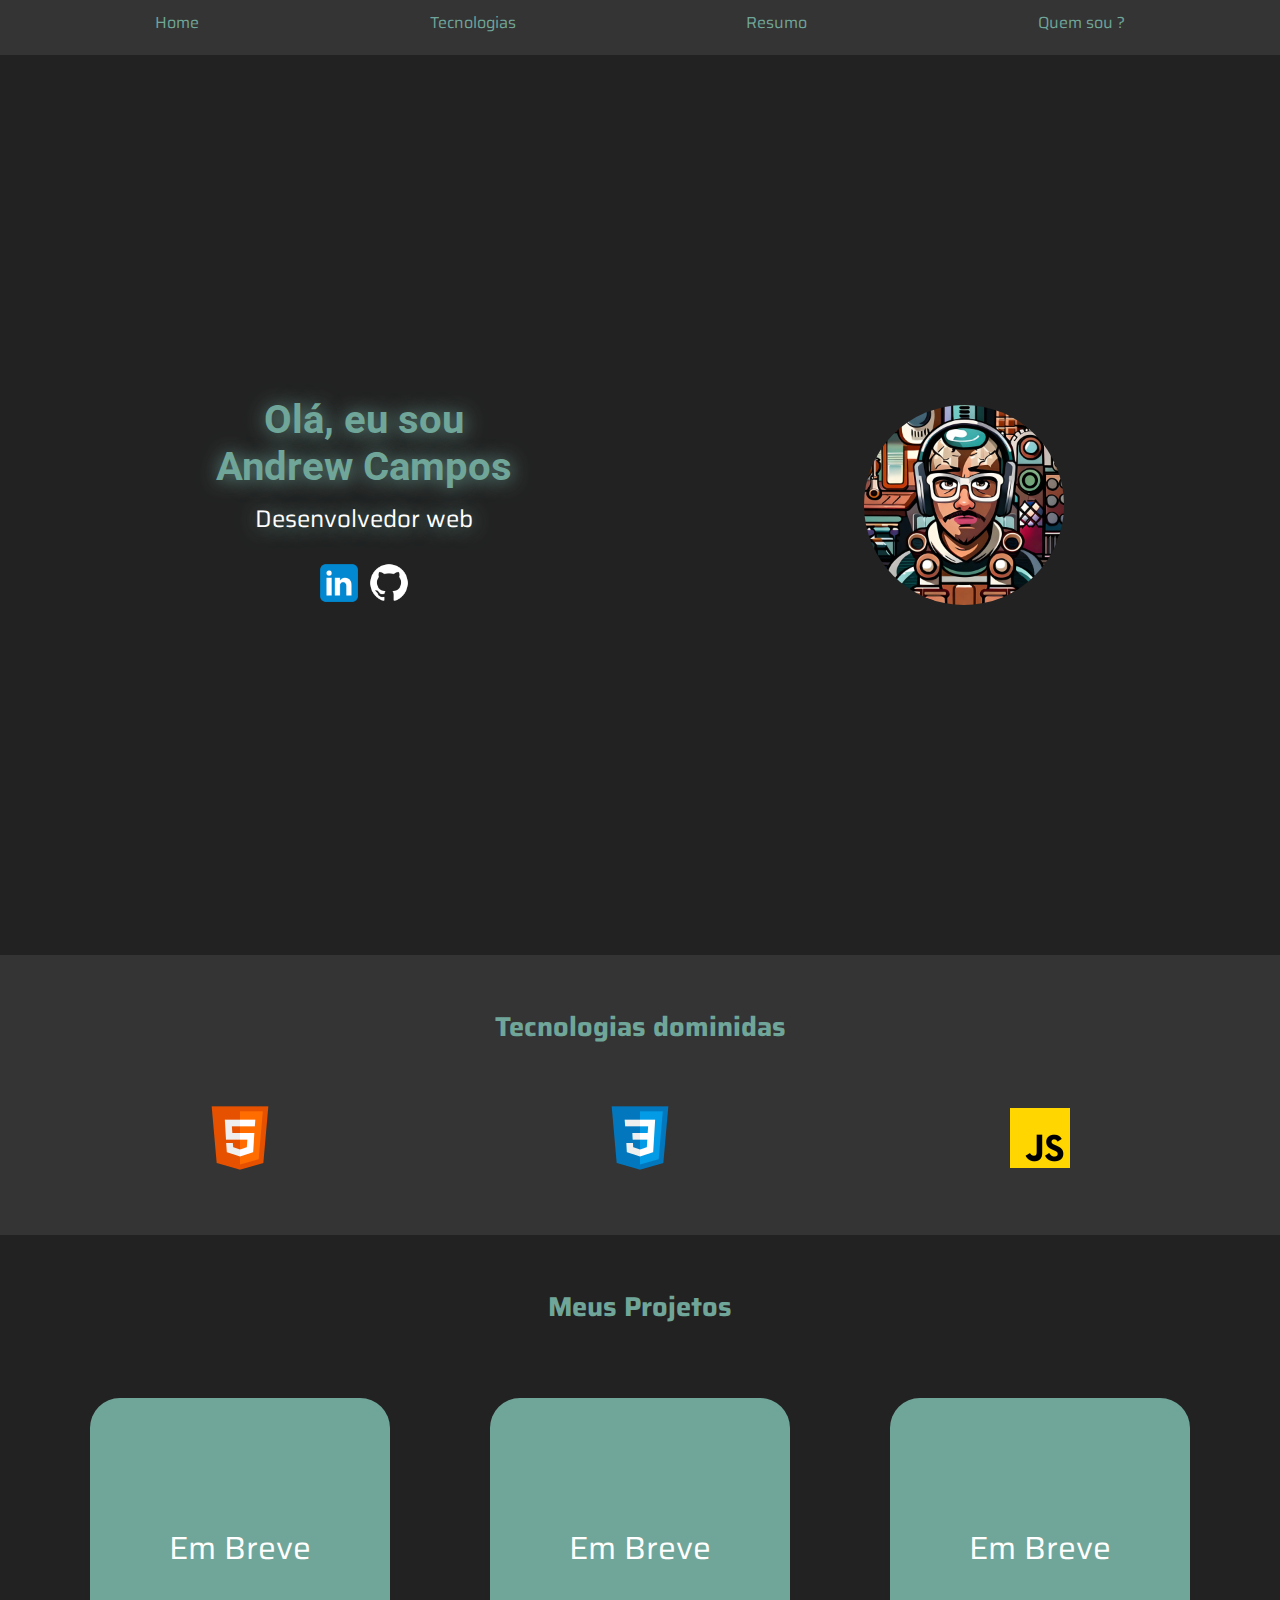
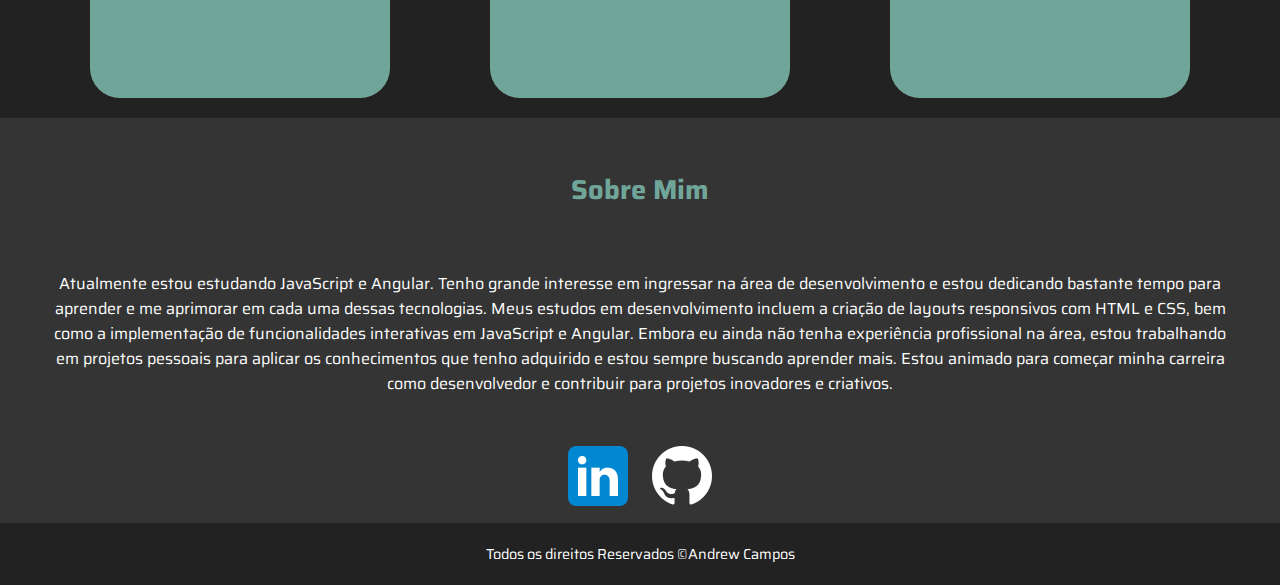
<file: index.html>
<!DOCTYPE html>
<html lang="pt-br">
<head>
    <meta charset="UTF-8">
    <meta http-equiv="X-UA-Compatible" content="IE=edge">
    <meta name="viewport" content="width=device-width, initial-scale=1.0">

    <link rel="stylesheet" href="https://fonts.googleapis.com/css2?family=Material+Symbols+Outlined:opsz,wght,FILL,GRAD@48,400,0,0" />
    <link rel="stylesheet" href="estilos/mobile.css">
    <link rel="stylesheet" href="estilos/all.css">

    <title>Andrew Campos</title>
</head>
<body>

    <main>
        <header>
                    <div class="tamanho">
                        <nav>
                            <span class="material-symbols-outlined" onclick="menu()">
                                menu
                            </span>
                        </nav>
                        <ul id="menures">
                            <li><a href="#perfil">Home</a></li>
                            <li><a href="#tecnologias">Tecnologias</a></li>
                            <li><a href="#resumo">Resumo</a></li>
                            <li><a href="#sobre">Quem sou ?</a></li>
                        </ul>
                    </div>            
                
        </header>

        <div class="tamanho" id="perfil">
            <div>

                <div>
                    <h1>Olá, eu sou <br>Andrew Campos</h1>
                    <p>Desenvolvedor web</p>
                </div>

                <div class="redes">
                    <a href="https://www.linkedin.com/in/andrew-campos-0658711ba/" target="_blank"><img src="imagens/icons8-linkedin-80.png" alt="Linkedin" width="50px"></a>
                    <a href="https://github.com/A97Campos" target="_blank"><img src="imagens/icons8-github-80.png" alt="Github" width="50px"></a>
                </div>
            </div>

                <img  id="menuImg" src="imagens/personagem.webp" alt="logo">

            
        </div>

        <section id="tecnologias">
            <div class="tamanho">
                <h2>Tecnologias dominidas</h2>
                <div id="logos">
                    <div class="tecs"><img src="imagens/icons8-html-5-80.png" alt="HTML"></div>
                    <div class="tecs"><img src="imagens/icons8-css3-80.png" alt="Css"></div>
                    <div class="tecs"><img src="imagens/icons8-javascript-80.png" alt="JavaScript"></div>
                </div>
            </div>
        </section>

        <section id="resumo">
            <div class="tamanho">
                <h2>Meus Projetos</h2>
                <div id="projetos">
                    <div class="box-projetos">Em Breve</div>
                    <div class="box-projetos">Em Breve</div>
                    <div class="box-projetos">Em Breve</div>
                </div>
            </div>
        </section>

        <section id="sobre">
            <div class="tamanho">
                <h2>Sobre Mim</h2>
                <p>Atualmente estou estudando JavaScript e Angular. Tenho grande interesse em ingressar na área de desenvolvimento e estou dedicando bastante tempo para aprender e me aprimorar em cada uma dessas tecnologias.
                Meus estudos em desenvolvimento incluem a criação de layouts responsivos com HTML e CSS, bem como a implementação de funcionalidades interativas em JavaScript e Angular. Embora eu ainda não tenha experiência profissional na área, estou trabalhando em projetos pessoais para aplicar os conhecimentos que tenho adquirido e estou sempre buscando aprender mais.
                
                Estou animado para começar minha carreira como desenvolvedor e contribuir para projetos inovadores e criativos.</p>
                <a href="https://www.linkedin.com/in/andrew-campos-0658711ba/" target="_blank"><img src="imagens/icons8-linkedin-80.png" alt="Linkedin"></a>
                <a href="https://github.com/A97Campos" target="_blank"><img src="imagens/icons8-github-80.png" alt="Github"></a>
            </div>            
        </section>       

    </main>

    <footer>
        <p>Todos os direitos Reservados &copy;Andrew Campos</p>
    </footer>


    <script src="script/script.js"></script>    
</body>
</html>
</file>
<file: estilos/mobile.css>
@charset "utf-8";

@import url('https://fonts.googleapis.com/css2?family=Roboto:wght@900&display=swap');

@import url('https://fonts.googleapis.com/css2?family=Saira:wght@300&display=swap');

* {
    margin: 0;
    padding: 0;
    font-family:  'Saira', sans-serif;
    text-decoration: none;
    list-style-type: none;
    color: #70A699;
    box-sizing: border-box;
}

h2 {
    text-align: center;
    padding: 50px;
    font-size: 1.7em;
}

#menuImg {
    display: none;
}

/* header */

body {
    background-color: #222222;
}

header {
    position: sticky;
    top: 0;
    background-color: #343434;
}

header ul li {
    text-align: left; 
    margin-bottom: 10px;
    padding: 10px;
}

header a {
    color: #70A699;
}

header span {
    cursor: pointer;
    margin: 10px;
    padding: 10px;
    border: 2px solid #70A699;
    border-radius: 5px;
}

#menures {
    display: none;
    background-color: #343434;
}

/* Perfil */

#perfil {
    height: 100vh;
    display: flex;
    flex-direction: column;
    text-align: center;
    justify-content: center;
    color: #70A699;
    text-shadow: 1px 1px 20px #70a699fd
}

#perfil h1 {
    font-size: 2.5em;
    margin-bottom: 10px;
    font-family: 'Roboto', sans-serif;
    
}

#perfil p {
    margin-bottom: 20px;
    font-size: 1.5em;
    color: #fff;
}

#perfil .redes{
    display: flex;
    justify-content: center;
}

/* Tecnologias */

#tecnologias {
    background-color: #343434;
    padding-bottom: 50px;
}

#logos {
    display: flex;
    flex-direction: row;
    justify-content: space-around;
    flex-wrap: wrap;
}

/* Projetos */

.box-projetos {
    border-radius: 30px;
    background-color: #70A699;
    color: #fff;
    width: 300px;
    height: 300px;
    margin: 20px auto;
    display: flex;
    justify-content: center;
    align-items: center;
    font-size: 2em;
}

.box-projetos:hover {
    background-color: #222222;
    border: 3px solid #70A699;
    color: #70A699;
    width: 310px;
    transition: 0.7s;
    cursor: pointer;
}

/* sobre mim */

#sobre {
    text-align: center;
    background-color: #343434;
}

#sobre p {
    margin-bottom: 30px;
    padding: 10px;
    color: #fff;
    font-size: 1.3;
}

/* footer */

footer p {
    text-align: center;
    font-size: 0.9em;
    padding: 20px;
    color: #fff;
}
</file>
<file: estilos/all.css>
@media screen and (min-width: 992px){
   .tamanho {
    width: 1200px;
    margin: auto;
   }

   /* Header */

    .material-symbols-outlined {
        display: none;
    }
    #menures {
        display: block;
        display: flex;
        justify-content: space-around;
    }

    #menures a:hover {
        color: white;
    }

    /* Menu */

    #perfil {
        display: flex;
        flex-direction: row;
        justify-content: space-around;
        align-items: center;
    }

    #menuImg {
        display: block;
        width: 200px;
        height: 200px;
        border-radius: 50%;
        animation: move 5s infinite;
    }

    @keyframes move {
        0%{
            position: relative;
            top: 0%;
        }
        50% {
            position: relative;
            top: -5%;
        }

        100% {
            position: relative;
            top: 0%;
        }
    }

    /* Projetos */

    #projetos {
        display: flex;
        flex-wrap: wrap;
    }

}
</file>
